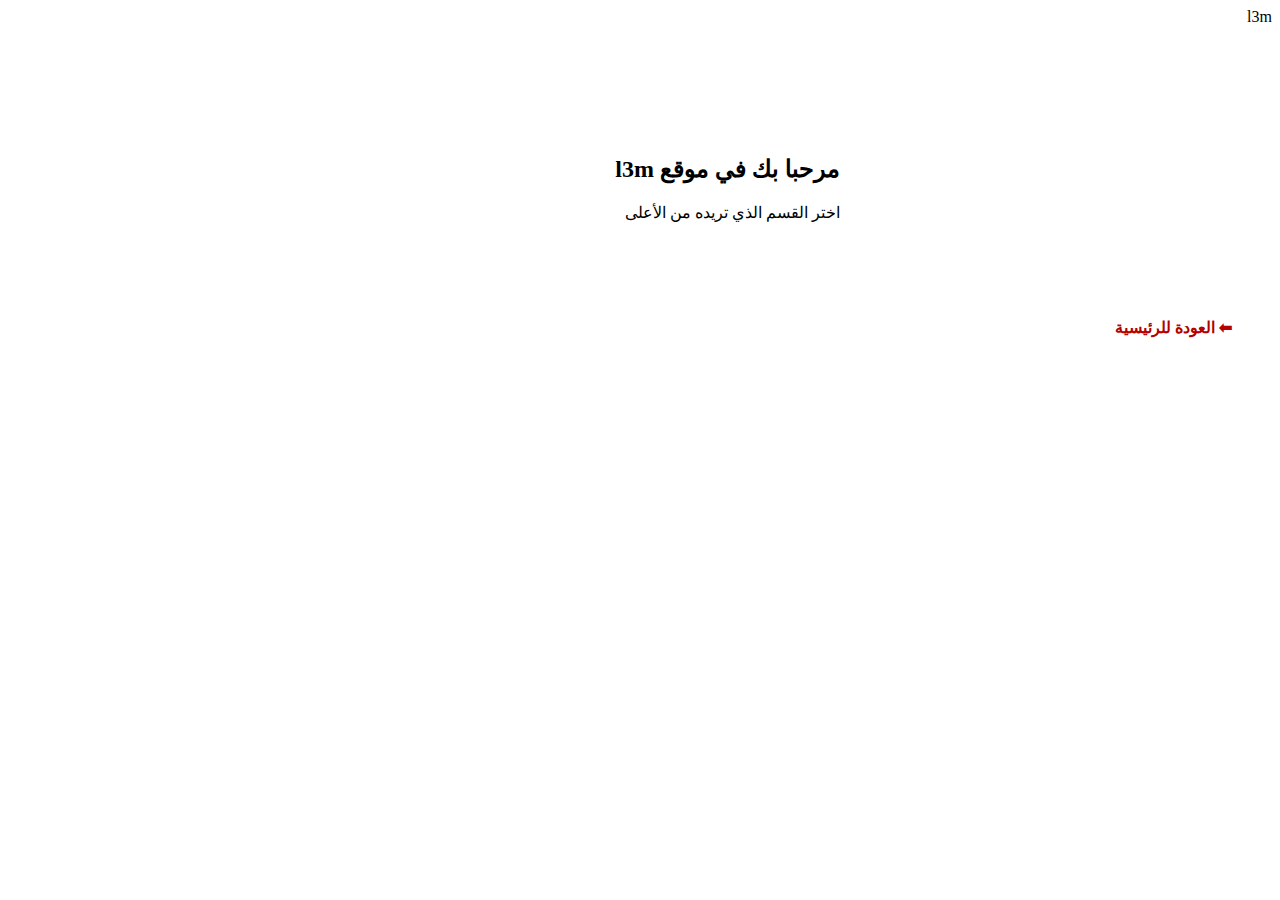
<file: index.html>
<!DOCTYPE html>
<html lang="ar" dir="rtl">
<head>
  <meta charset="UTF-8" />
  <meta name="viewport" content="width=device-width, initial-scale=1.0"/>
  <title>l3m</title>
  <style>
    <body>
  <!-- شريط التنقل -->
  <div class="navbar">
    <a href="discord.html">الديسكورد</a>
    <a href="hacks.html">الهاكات</a>
    <a href="apps.html">التطبيقات</a>
  </div>

  <!-- باقي الصفحة -->
      background: linear-gradient(to bottom right, #b30000, #ff4d4d);
      color: white;
      font-family: sans-serif;
      text-align: center;
      padding: 50px 10px;
    }
    .title {
      font-size: 50px;
      margin-bottom: 20px;
    }
    .nav {
      margin-bottom: 40px;
    }
    .nav a {
      display: inline-block;
      margin: 0 10px;
      padding: 10px 20px;
      border-radius: 30px;
      background: rgba(255,255,255,0.2);
      color: white;
      text-decoration: none;
      transition: background 0.3s;
    }
    .nav a:hover {
      background: rgba(255,255,255,0.4);
    }
    .section {
      background: rgba(255,255,255,0.1);
      border-radius: 20px;
      padding: 30px;
      margin: 20px auto;
      width: 90%;
      max-width: 400px;
    }
  </style>
</head>
<body>
  <div class="title">l3m</div>
  <div class="nav">
    <a href="hacks.html">الهاكات</a>
    <a href="apps.html">التطبيقات</a>
    <a href="discord.html">ديسكورد</a>
  </div>
  <div class="section">
    <h2>مرحبا بك في موقع l3m</h2>
    <p>اختر القسم الذي تريده من الأعلى</p>
  </div>
</body>
</html>
<a href="index.html" style="
  display: inline-block;
  margin: 20px;
  padding: 10px 20px;
  background-color: #fff;
  color: #b30000;
  border-radius: 25px;
  text-decoration: none;
  font-weight: bold;
">⬅ العودة للرئيسية</a>
</file>
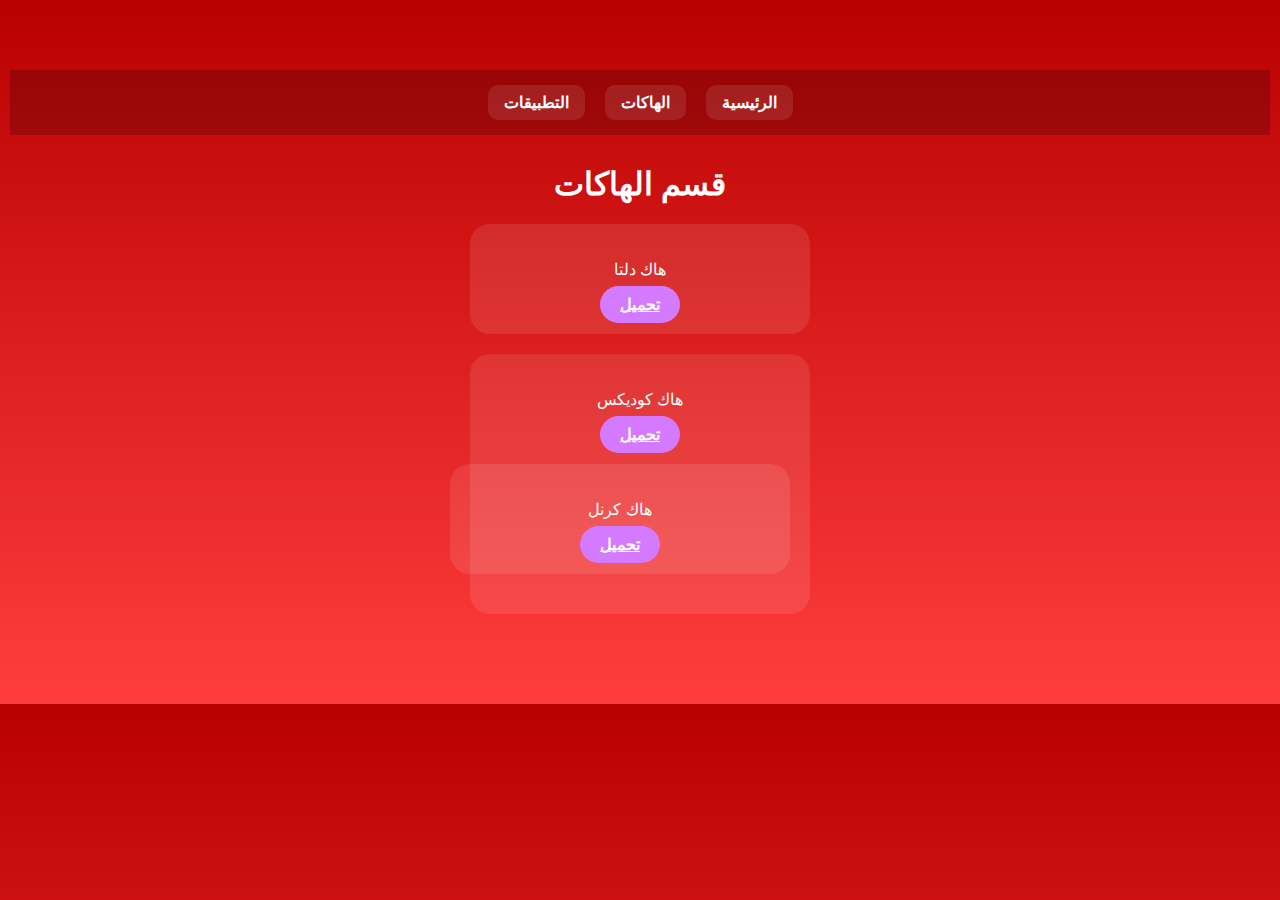
<file: hacks.html>
<!DOCTYPE html>
<html lang="ar" dir="rtl">
<head>
  <meta charset="UTF-8" />
  <meta name="viewport" content="width=device-width, initial-scale=1.0" />
  <title>قسم الهاكات</title>
  <style>
    body {
      background: linear-gradient(to bottom, #b90000, #ff3d3d);
      font-family: sans-serif;
      color: white;
      margin:20px auto;
      padding: 50px 10px
    }

    .navbar {
      background-color: rgba(0, 0, 0, 0.2);
      display: flex;
      justify-content: center;
      gap: 20px;
      padding: 15px 0;
    }

    .navbar a {
      color: white;
      text-decoration: none;
      font-weight: bold;
      padding: 8px 16px;
      border-radius: 10px;
      background-color: rgba(255, 255, 255, 0.1);
      transition: background 0.3s;
    }

    .navbar a:hover {
      background-color: rgba(255, 255, 255, 0.3);
    }

    h1 {
      text-align: center;
      margin-top: 30px;
    }

    .card {
      background-color: rgba(255, 255, 255, 0.1);
      padding: 20px;
      border-radius: 20px;
      margin: 20px auto;
      width: 300px;
      text-align: center;
    }

    .btn {
      margin-top: 10px;
      background-color: #d47aff;
      border: none;
      padding: 10px 20px;
      border-radius: 20px;
      color: white;
      font-weight: bold;
      cursor: pointer;
      transition: background 0.3s;
    }

    .btn:hover {
      background-color: #c05efc;
    }
  </style>
</head>
<body>
  <!-- شريط التنقل -->
  <div class="navbar">
    <a href="index.html">الرئيسية</a>
    <a href="hacks.html">الهاكات</a>
    <a href="apps.html">التطبيقات</a>
  </div>

  <!-- محتوى الهاكات -->
  <h1>قسم الهاكات</h1>

  <div class="card">
    <p> هاك دلتا</p>
 <a href="itms-services://?action=download-manifest&url=https://deltaios-executor.com/Install.plist" class="btn">تحميل </a>

  
  </div>

  <div class="card">
    <p>هاك كوديكس</p>
 <a href="itms-services://?action=download-manifest&url=https%3A%2F%2Fcodex-ios.com%2FInstall.plist" class="btn">تحميل </a>



  <div class="card">
    <p>هاك كرنل</p>
   <a href="itms-services://?action=download-manifest&url=https://krnl-ios.com/Install2.plist" class="btn">تحميل </a>

</body>
</html>
</file>
